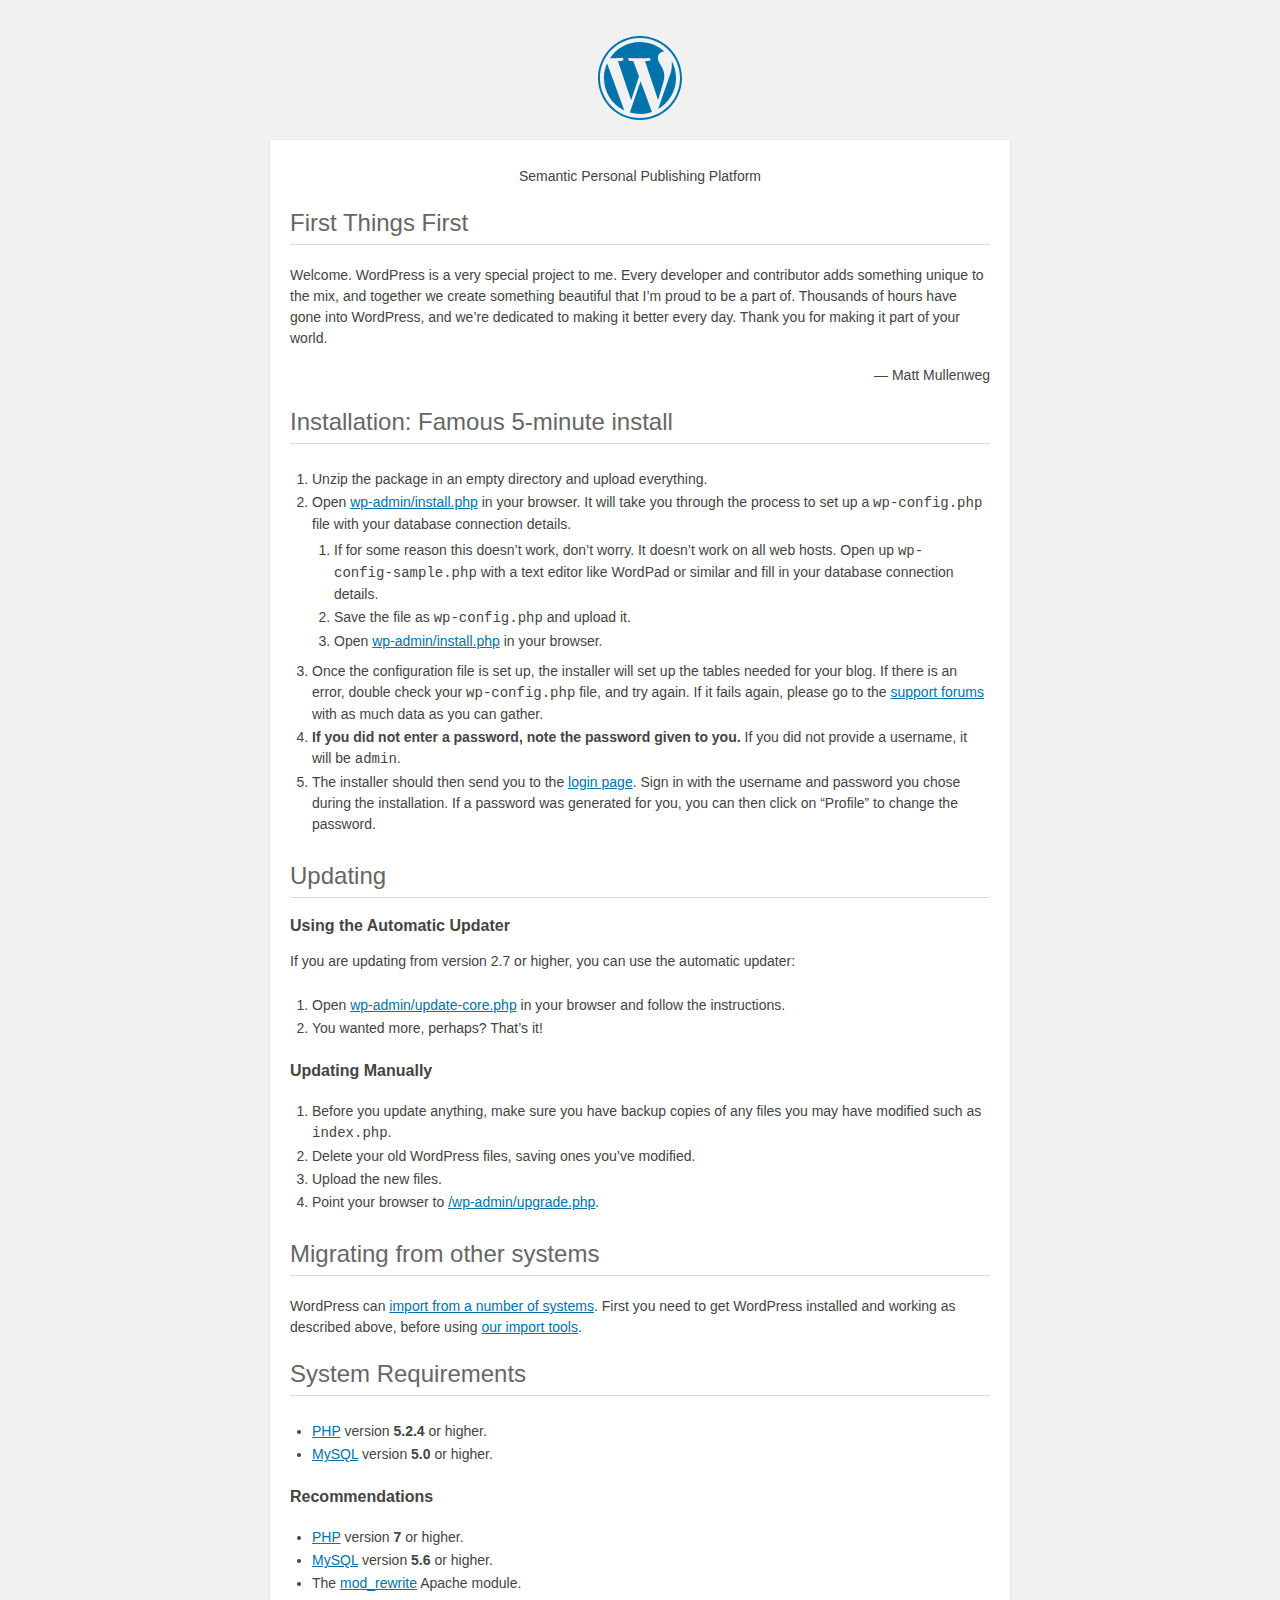
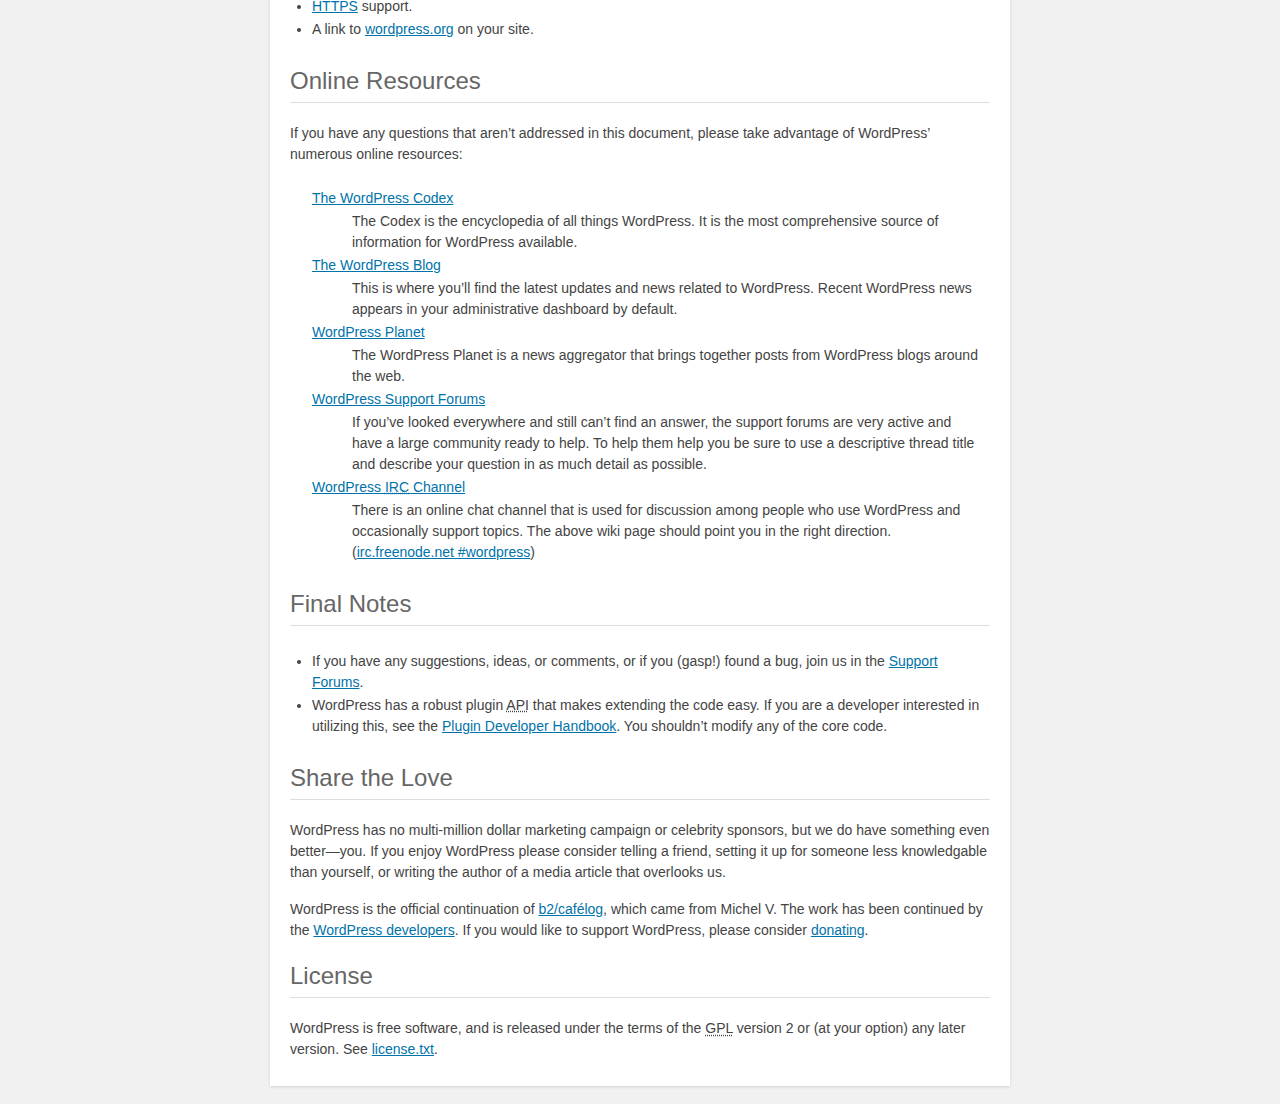
<file: blog/readme.html>
<!DOCTYPE html>
<html>
<head>
	<meta name="viewport" content="width=device-width" />
	<meta http-equiv="Content-Type" content="text/html; charset=utf-8" />
	<title>WordPress &#8250; ReadMe</title>
	<link rel="stylesheet" href="wp-admin/css/install.css?ver=20100228" type="text/css" />
</head>
<body>
<h1 id="logo">
	<a href="https://wordpress.org/"><img alt="WordPress" src="wp-admin/images/wordpress-logo.png" /></a>
</h1>
<p style="text-align: center">Semantic Personal Publishing Platform</p>

<h2>First Things First</h2>
<p>Welcome. WordPress is a very special project to me. Every developer and contributor adds something unique to the mix, and together we create something beautiful that I&#8217;m proud to be a part of. Thousands of hours have gone into WordPress, and we&#8217;re dedicated to making it better every day. Thank you for making it part of your world.</p>
<p style="text-align: right">&#8212; Matt Mullenweg</p>

<h2>Installation: Famous 5-minute install</h2>
<ol>
	<li>Unzip the package in an empty directory and upload everything.</li>
	<li>Open <span class="file"><a href="wp-admin/install.php">wp-admin/install.php</a></span> in your browser. It will take you through the process to set up a <code>wp-config.php</code> file with your database connection details.
		<ol>
			<li>If for some reason this doesn&#8217;t work, don&#8217;t worry. It doesn&#8217;t work on all web hosts. Open up <code>wp-config-sample.php</code> with a text editor like WordPad or similar and fill in your database connection details.</li>
			<li>Save the file as <code>wp-config.php</code> and upload it.</li>
			<li>Open <span class="file"><a href="wp-admin/install.php">wp-admin/install.php</a></span> in your browser.</li>
		</ol>
	</li>
	<li>Once the configuration file is set up, the installer will set up the tables needed for your blog. If there is an error, double check your <code>wp-config.php</code> file, and try again. If it fails again, please go to the <a href="https://wordpress.org/support/" title="WordPress support">support forums</a> with as much data as you can gather.</li>
	<li><strong>If you did not enter a password, note the password given to you.</strong> If you did not provide a username, it will be <code>admin</code>.</li>
	<li>The installer should then send you to the <a href="wp-login.php">login page</a>. Sign in with the username and password you chose during the installation. If a password was generated for you, you can then click on &#8220;Profile&#8221; to change the password.</li>
</ol>

<h2>Updating</h2>
<h3>Using the Automatic Updater</h3>
<p>If you are updating from version 2.7 or higher, you can use the automatic updater:</p>
<ol>
	<li>Open <span class="file"><a href="wp-admin/update-core.php">wp-admin/update-core.php</a></span> in your browser and follow the instructions.</li>
	<li>You wanted more, perhaps? That&#8217;s it!</li>
</ol>

<h3>Updating Manually</h3>
<ol>
	<li>Before you update anything, make sure you have backup copies of any files you may have modified such as <code>index.php</code>.</li>
	<li>Delete your old WordPress files, saving ones you&#8217;ve modified.</li>
	<li>Upload the new files.</li>
	<li>Point your browser to <span class="file"><a href="wp-admin/upgrade.php">/wp-admin/upgrade.php</a>.</span></li>
</ol>

<h2>Migrating from other systems</h2>
<p>WordPress can <a href="https://codex.wordpress.org/Importing_Content">import from a number of systems</a>. First you need to get WordPress installed and working as described above, before using <a href="wp-admin/import.php" title="Import to WordPress">our import tools</a>.</p>

<h2>System Requirements</h2>
<ul>
	<li><a href="https://secure.php.net/">PHP</a> version <strong>5.2.4</strong> or higher.</li>
	<li><a href="https://www.mysql.com/">MySQL</a> version <strong>5.0</strong> or higher.</li>
</ul>

<h3>Recommendations</h3>
<ul>
	<li><a href="https://secure.php.net/">PHP</a> version <strong>7</strong> or higher.</li>
	<li><a href="https://www.mysql.com/">MySQL</a> version <strong>5.6</strong> or higher.</li>
	<li>The <a href="https://httpd.apache.org/docs/2.2/mod/mod_rewrite.html">mod_rewrite</a> Apache module.</li>
	<li><a href="https://wordpress.org/news/2016/12/moving-toward-ssl/">HTTPS</a> support.</li>
	<li>A link to <a href="https://wordpress.org/">wordpress.org</a> on your site.</li>
</ul>

<h2>Online Resources</h2>
<p>If you have any questions that aren&#8217;t addressed in this document, please take advantage of WordPress&#8217; numerous online resources:</p>
<dl>
	<dt><a href="https://codex.wordpress.org/">The WordPress Codex</a></dt>
		<dd>The Codex is the encyclopedia of all things WordPress. It is the most comprehensive source of information for WordPress available.</dd>
	<dt><a href="https://wordpress.org/news/">The WordPress Blog</a></dt>
		<dd>This is where you&#8217;ll find the latest updates and news related to WordPress. Recent WordPress news appears in your administrative dashboard by default.</dd>
	<dt><a href="https://planet.wordpress.org/">WordPress Planet</a></dt>
		<dd>The WordPress Planet is a news aggregator that brings together posts from WordPress blogs around the web.</dd>
	<dt><a href="https://wordpress.org/support/">WordPress Support Forums</a></dt>
		<dd>If you&#8217;ve looked everywhere and still can&#8217;t find an answer, the support forums are very active and have a large community ready to help. To help them help you be sure to use a descriptive thread title and describe your question in as much detail as possible.</dd>
	<dt><a href="https://codex.wordpress.org/IRC">WordPress <abbr title="Internet Relay Chat">IRC</abbr> Channel</a></dt>
		<dd>There is an online chat channel that is used for discussion among people who use WordPress and occasionally support topics. The above wiki page should point you in the right direction. (<a href="irc://irc.freenode.net/wordpress">irc.freenode.net #wordpress</a>)</dd>
</dl>

<h2>Final Notes</h2>
<ul>
	<li>If you have any suggestions, ideas, or comments, or if you (gasp!) found a bug, join us in the <a href="https://wordpress.org/support/">Support Forums</a>.</li>
	<li>WordPress has a robust plugin <abbr title="application programming interface">API</abbr> that makes extending the code easy. If you are a developer interested in utilizing this, see the <a href="https://developer.wordpress.org/plugins/">Plugin Developer Handbook</a>. You shouldn&#8217;t modify any of the core code.</li>
</ul>

<h2>Share the Love</h2>
<p>WordPress has no multi-million dollar marketing campaign or celebrity sponsors, but we do have something even better&#8212;you. If you enjoy WordPress please consider telling a friend, setting it up for someone less knowledgable than yourself, or writing the author of a media article that overlooks us.</p>

<p>WordPress is the official continuation of <a href="http://cafelog.com/">b2/caf&#233;log</a>, which came from Michel V. The work has been continued by the <a href="https://wordpress.org/about/">WordPress developers</a>. If you would like to support WordPress, please consider <a href="https://wordpress.org/donate/" title="Donate to WordPress">donating</a>.</p>

<h2>License</h2>
<p>WordPress is free software, and is released under the terms of the <abbr title="GNU General Public License">GPL</abbr> version 2 or (at your option) any later version. See <a href="license.txt">license.txt</a>.</p>

</body>
</html>
</file>
<file: blog/wp-admin/css/install.css>
html {
	background: #f1f1f1;
	margin: 0 20px;
}

body {
	background: #fff;
	color: #444;
	font-family: -apple-system, BlinkMacSystemFont, "Segoe UI", Roboto, Oxygen-Sans, Ubuntu, Cantarell, "Helvetica Neue", sans-serif;
	margin: 140px auto 25px;
	padding: 20px 20px 10px 20px;
	max-width: 700px;
	-webkit-font-smoothing: subpixel-antialiased;
	-webkit-box-shadow: 0 1px 3px rgba(0,0,0,0.13);
	box-shadow: 0 1px 3px rgba(0,0,0,0.13);
}

a {
	color: #0073aa;
}

a:hover,
a:active {
	color: #00a0d2;
}

a:focus {
	color: #124964;
	-webkit-box-shadow:
		0 0 0 1px #5b9dd9,
		0 0 2px 1px rgba(30, 140, 190, .8);
	box-shadow:
		0 0 0 1px #5b9dd9,
		0 0 2px 1px rgba(30, 140, 190, .8);
}

.ie8 a:focus {
	outline: #5b9dd9 solid 1px;
}

h1, h2 {
	border-bottom: 1px solid #ddd;
	clear: both;
	color: #666;
	font-size: 24px;
	padding: 0;
	padding-bottom: 7px;
	font-weight: 400;
}

h3 {
	font-size: 16px;
}

p, li, dd, dt {
	padding-bottom: 2px;
	font-size: 14px;
	line-height: 1.5;
}

code, .code {
	font-family: Consolas, Monaco, monospace;
}

ul, ol, dl {
	padding: 5px 5px 5px 22px;
}

a img {
	border:0
}
abbr {
	border: 0;
	font-variant: normal;
}

fieldset {
	border: 0;
	padding: 0;
	margin: 0;
}

label {
	cursor: pointer;
}

#logo {
	margin: 6px 0 14px 0;
	padding: 0 0 7px 0;
	border-bottom: none;
	text-align:center
}
#logo a {
	background-image: url(../images/w-logo-blue.png?ver=20131202);
	background-image: none, url(../images/wordpress-logo.svg?ver=20131107);
	-webkit-background-size: 84px;
	background-size: 84px;
	background-position: center top;
	background-repeat: no-repeat;
	color: #444; /* same as login.css */
	height: 84px;
	font-size: 20px;
	font-weight: 400;
	line-height: 1.3em;
	margin: -130px auto 25px;
	padding: 0;
	text-decoration: none;
	width: 84px;
	text-indent: -9999px;
	outline: none;
	overflow: hidden;
	display: block;
}

#logo a:focus {
	-webkit-box-shadow: none;
	box-shadow: none;
}

.step {
	margin: 20px 0 15px;
}
.step, th {
	text-align: left;
	padding: 0;
}
.language-chooser.wp-core-ui .step .button.button-large {
	height: 36px;
	font-size: 14px;
	line-height: 33px;
	vertical-align: middle;
}
textarea {
	border: 1px solid #ddd;
	font-family: -apple-system, BlinkMacSystemFont, "Segoe UI", Roboto, Oxygen-Sans, Ubuntu, Cantarell, "Helvetica Neue", sans-serif;
	width: 100%;
	-webkit-box-sizing: border-box;
	-moz-box-sizing: border-box;
	box-sizing: border-box;
}

.form-table {
	border-collapse: collapse;
	margin-top: 1em;
	width: 100%;
}

.form-table td {
	margin-bottom: 9px;
	padding: 10px 20px 10px 0;
	font-size: 14px;
	vertical-align: top
}

.form-table th {
	font-size: 14px;
	text-align: left;
	padding: 10px 20px 10px 0;
	width: 140px;
	vertical-align: top;
}

.form-table code {
	line-height: 18px;
	font-size: 14px;
}

.form-table p {
	margin: 4px 0 0 0;
	font-size: 11px;
}

.form-table input {
	line-height: 20px;
	font-size: 15px;
	padding: 3px 5px;
	border: 1px solid #ddd;
	-webkit-box-shadow: inset 0 1px 2px rgba(0,0,0,0.07);
	box-shadow: inset 0 1px 2px rgba(0,0,0,0.07);
}

input,
submit {
	font-family: -apple-system, BlinkMacSystemFont, "Segoe UI", Roboto, Oxygen-Sans, Ubuntu, Cantarell, "Helvetica Neue", sans-serif;
}

.form-table input[type=text],
.form-table input[type=email],
.form-table input[type=url],
.form-table input[type=password] {
	width: 206px;
}

.form-table th p {
	font-weight: 400;
}

.form-table.install-success th,
.form-table.install-success td {
	vertical-align: middle;
	padding: 16px 20px 16px 0;
}

.form-table.install-success td p {
	margin: 0;
	font-size: 14px;
}

.form-table.install-success td code {
	margin: 0;
	font-size: 18px;
}

#error-page {
	margin-top: 50px;
}

#error-page p {
	font-size: 14px;
	line-height: 18px;
	margin: 25px 0 20px;
}

#error-page code, .code {
	font-family: Consolas, Monaco, monospace;
}

.wp-hide-pw > .dashicons {
	line-height: inherit;
}

#pass-strength-result {
	background-color: #eee;
	border: 1px solid #ddd;
	color: #23282d;
	margin: -2px 5px 5px 0px;
	padding: 3px 5px;
	text-align: center;
	width: 218px;
	-webkit-box-sizing: border-box;
	-moz-box-sizing: border-box;
	box-sizing: border-box;
	opacity: 0;
}

#pass-strength-result.short {
	background-color: #f1adad;
	border-color: #e35b5b;
	opacity: 1;
}

#pass-strength-result.bad {
	background-color: #fbc5a9;
	border-color: #f78b53;
	opacity: 1;
}

#pass-strength-result.good {
	background-color: #ffe399;
	border-color: #ffc733;
	opacity: 1;
}

#pass-strength-result.strong {
	background-color: #c1e1b9;
	border-color: #83c373;
	opacity: 1;
}

#pass1.short, #pass1-text.short {
	border-color: #e35b5b;
}

#pass1.bad, #pass1-text.bad {
	border-color: #f78b53;
}

#pass1.good, #pass1-text.good {
	border-color: #ffc733;
}

#pass1.strong, #pass1-text.strong {
	border-color: #83c373;
}

.pw-weak {
	display: none;
}

.message {
	border-left: 4px solid #dc3232;
	padding: .7em .6em;
	background-color: #fbeaea;
}

/* rtl:ignore */
#dbname,
#uname,
#pwd,
#dbhost,
#prefix,
#user_login,
#admin_email,
#pass1,
#pass2 {
	direction: ltr;
}

#pass1-text,
.show-password #pass1 {
	display: none;
}

.show-password #pass1-text
{
	display: inline-block;
}

.form-table span.description.important {
	font-size: 12px;
}


/* localization */
body.rtl,
.rtl textarea,
.rtl input,
.rtl submit {
	font-family: Tahoma, sans-serif;
}

:lang(he-il) body.rtl,
:lang(he-il) .rtl textarea,
:lang(he-il) .rtl input,
:lang(he-il) .rtl submit {
	font-family: Arial, sans-serif;
}

@media only screen and (max-width: 799px) {
	body {
		margin-top: 115px;
	}
	#logo a {
		margin: -125px auto 30px;
	}
}

@media screen and ( max-width: 782px ) {

	.form-table {
		margin-top: 0;
	}

	.form-table th,
	.form-table td {
		display: block;
		width: auto;
		vertical-align: middle;
	}

	.form-table th {
		padding: 20px 0 0;
	}

	.form-table td {
		padding: 5px 0;
		border: 0;
		margin: 0;
	}

	textarea,
	input {
		font-size: 16px;
	}

	.form-table td input[type="text"],
	.form-table td input[type="email"],
	.form-table td input[type="url"],
	.form-table td input[type="password"],
	.form-table td select,
	.form-table td textarea,
	.form-table span.description {
		width: 100%;
		font-size: 16px;
		line-height: 1.5;
		padding: 7px 10px;
		display: block;
		max-width: none;
		-webkit-box-sizing: border-box;
		-moz-box-sizing: border-box;
		box-sizing: border-box;
	}

}

body.language-chooser {
	max-width: 300px;
}

.language-chooser select {
	padding: 8px;
	width: 100%;
	display: block;
	border: 1px solid #ddd;
	background-color: #fff;
	color: #32373c;
	font-size: 16px;
	font-family: Arial, sans-serif;
	font-weight: 400;
}

.language-chooser p {
	text-align: right;
}

.screen-reader-input,
.screen-reader-text {
	position: absolute;
	margin: -1px;
	padding: 0;
	height: 1px;
	width: 1px;
	overflow: hidden;
	clip: rect(0 0 0 0);
	border: 0;
}

.spinner {
	background: url(../images/spinner.gif) no-repeat;
	-webkit-background-size: 20px 20px;
	background-size: 20px 20px;
	visibility: hidden;
	opacity: 0.7;
	filter: alpha(opacity=70);
	width: 20px;
	height: 20px;
	margin: 2px 5px 0;
}

.step .spinner {
	display: inline-block;
	vertical-align: middle;
	margin-right: 15px;
}

.button.hide-if-no-js,
.hide-if-no-js {
	display: none;
}

/**
 * HiDPI Displays
 */
@media print,
  (-webkit-min-device-pixel-ratio: 1.25),
  (min-resolution: 120dpi) {

	.spinner {
		background-image: url(../images/spinner-2x.gif);
	}

}
</file>
